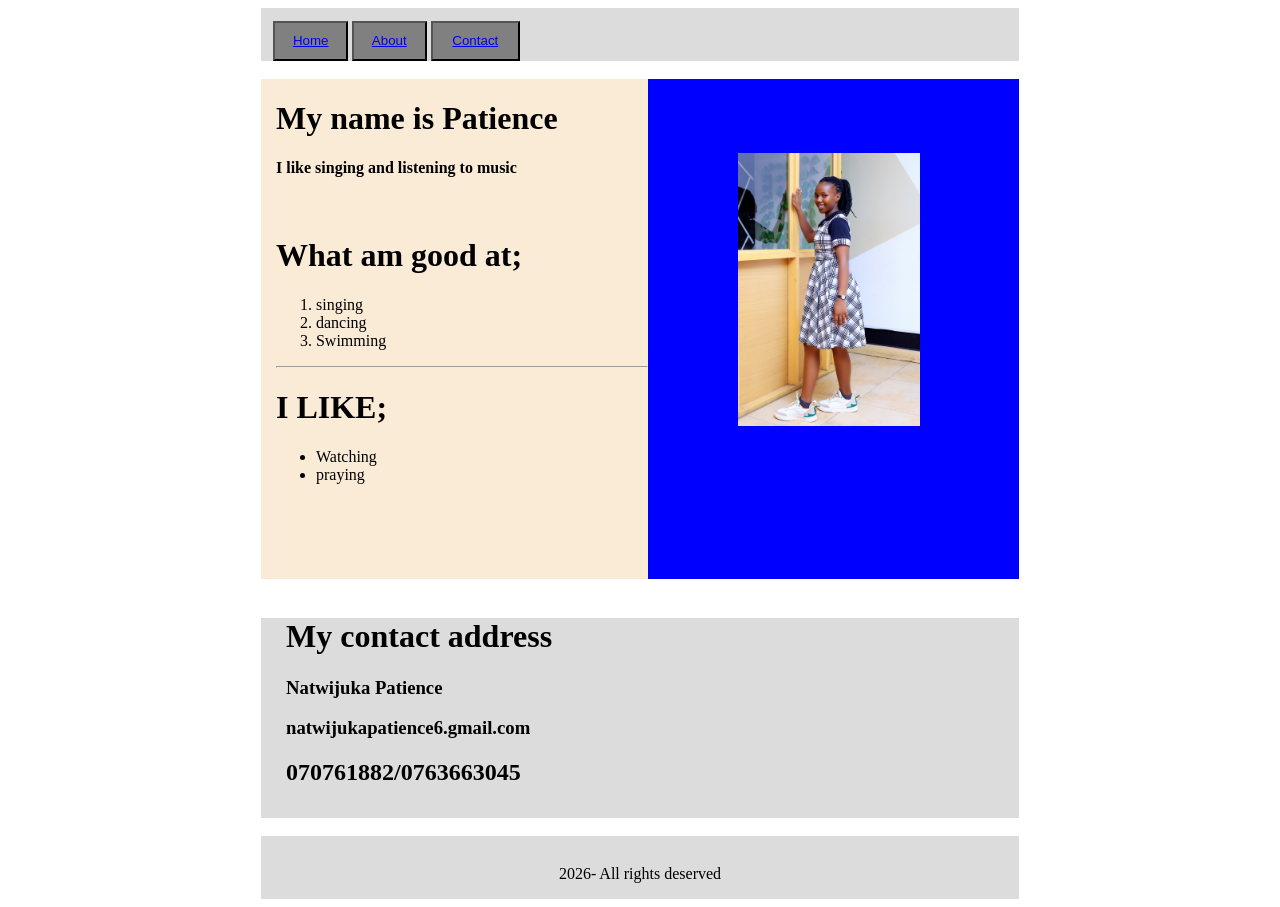
<file: index.html>
<!DOCTYPE html>
<html lang="en">

<head>
    <meta charset="UTF-8">
    <meta name="viewport" content="width=device-width, initial-scale=1.0">
    <title>Document</title>
    <link rel="stylesheet" href="index.css">


</head>

<body>
    <div class="pop">
        <button class="King"><a href="index.html">Home</a>
        </button>
        <button class="Queen"><a href="About me.html">About</a>
        </button>
        <button class="prince"><a href="Contactme.html">Contact</a>
        </button>
    </div>
    <br>
    <div class="pan">
        <div class="Mango">
            <img class="pat" src="IMG_7811.JPG" alt=""></div>




        <div class="Orange">
            <h1> My name is Patience</h1>
            <h4>I like singing and listening to music</h4>
            <br>
            <h1>What am good at;</h1>
            <ol>
                <li>singing</li>
                <li>dancing</li>
                <li>Swimming</li>

            </ol>
            <hr>
            <H1>I LIKE;</H1>
            <ul>
                <li>Watching</li>
                <li>praying</li>
            </ul>
        </div>
    </div>
    <br>
    <div class="pen">
        <h1>My contact address</h1>
        <h3>Natwijuka Patience</h3>
        <h3>natwijukapatience6.gmail.com</h3>
        <h2>070761882/0763663045</h2>
    </div>
    <br>
    <div class="pin">
        <p>2026- All rights deserved</p>
    </div>

</html>
</file>
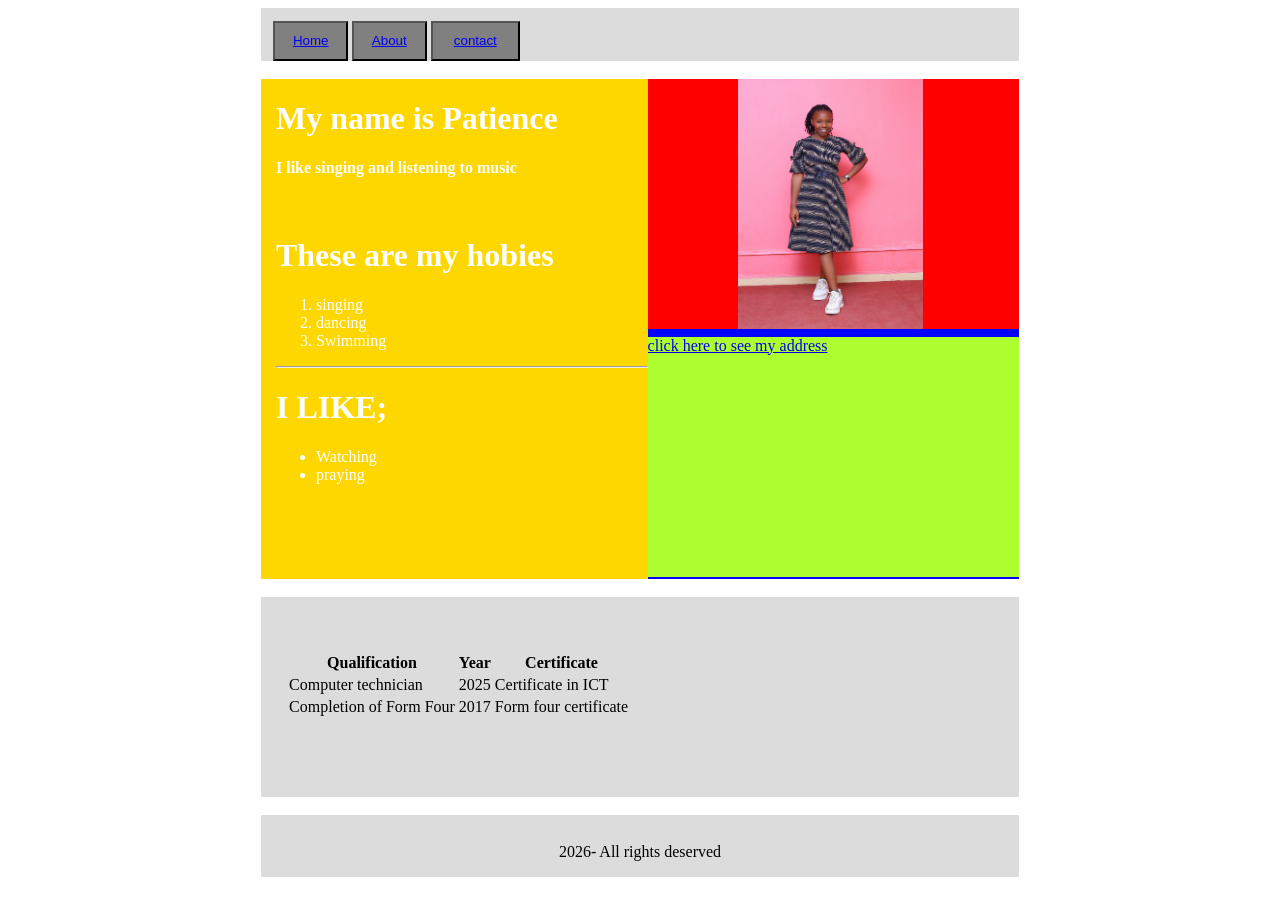
<file: About me.html>
<!DOCTYPE html>
<html lang="en">

<head>
    <meta charset="UTF-8">
    <meta name="viewport" content="width=device-width, initial-scale=1.0">
    <title>Document</title>
    <link rel="stylesheet" href="ABOUT ME.css">
</head>

<body>
    <div class="pop">
        <button class="King"><a href="index.html">Home</a>
</button>
        <button class="Queen"><a href="About me.html">About</a>
</button>
        <button class="prince"><a href="Contactme.html">contact</a>
</button>
    </div>
    <br>
    <div class="pan">
        <div class="Mango">
            <div class=" mmm"><img  class="puk" src="IMG_7823.JPG"></div>
            <div class="hhh">
                <a href="Myeditedprofile.html">click here to see my address</a>

            </div>
        </div>
        <div class="Orange">
            <h1> My name is Patience</h1>
            <h4>I like singing and listening to music</h4>
            <br>
            <h1>These are my hobies</h1>
            <ol>
                <li>singing</li>
                <li>dancing</li>
                <li>Swimming</li>

            </ol>
            <hr>
            <H1>I LIKE;</H1>
            <ul>
                <li>Watching</li>
                <li>praying</li>
            </ul>
        </div>
    </div>
    <br>
    <div class="pen">
        <table>
            <tr>
                <th>Qualification</th>
                <th>Year</th>
                <th>Certificate </th>
            </tr>
            <tr>
                <td>Computer technician</td>
                <td>2025</td><br>
                <td>Certificate in ICT</td>
            </tr><br>
            <tr>
                <td>Completion of Form Four</td><br>
                <td>2017</td>
                <td>Form four certificate</td>
            </tr>
        </table>
    </div>
    <br>
    <div class="pin">
        <p>2026- All rights deserved</p>
    </div>

</body>

</html>
</file>
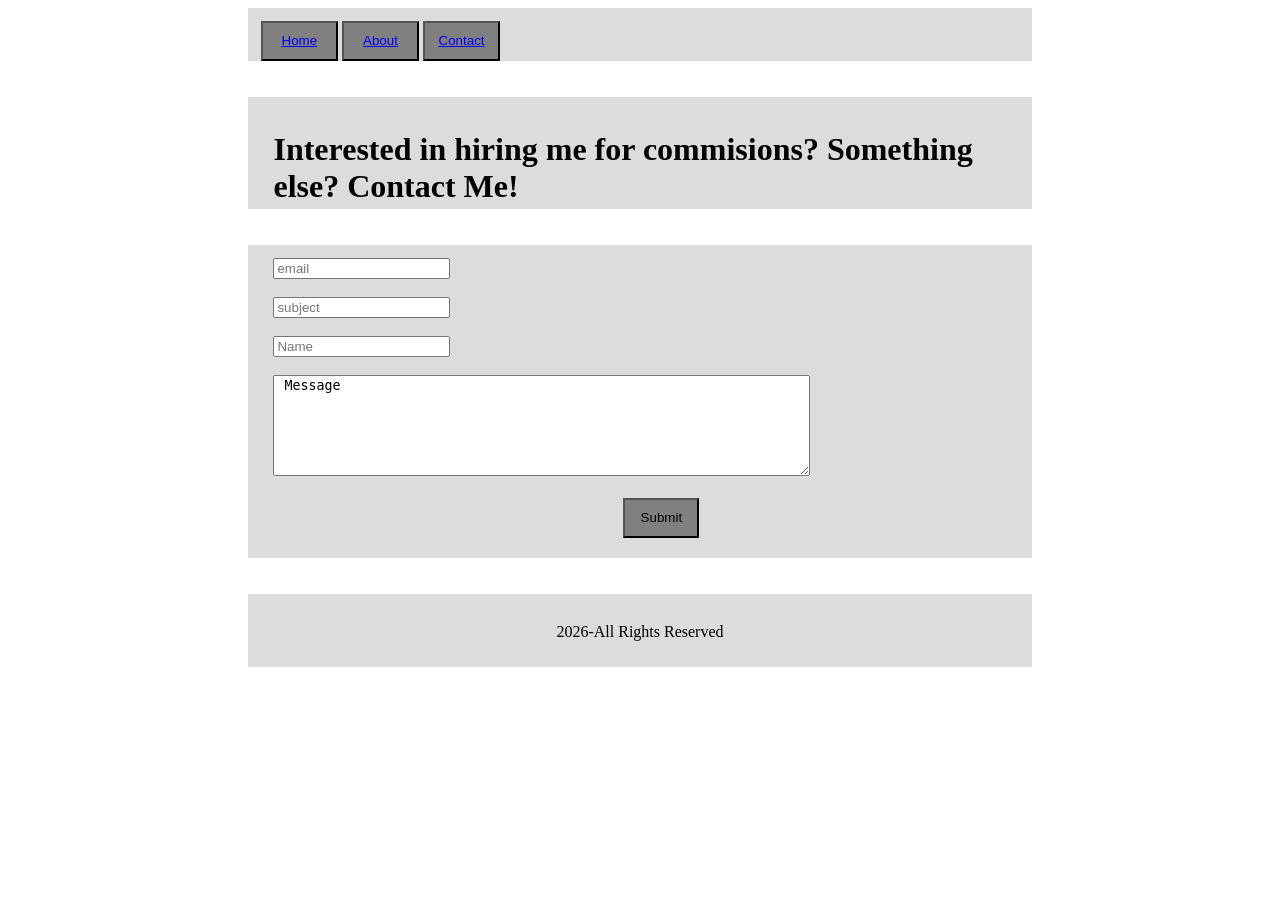
<file: Contactme.html>
<!DOCTYPE html>
<html lang="en">

<head>
    <meta charset="UTF-8">
    <meta name="viewport" content="width=device-width, initial-scale=1.0">
    <title>Document</title>
    <link rel="stylesheet" href="Contact me.css">
</head>

<body>
    
    <div class="pop">
        <button class="king" > <a href="index.html">Home</a></button>
        <button class="Queen"><a href="About me.html">About</a>
</button>
        <button class="prince"><a href="Contactme.html">Contact</a>
</button>
    </div>
    <br>
    <br>
<div class="tree"><h1>Interested in hiring me for commisions? Something else? Contact Me!</h1></div>
<br>
<br>
    <div class="jug">
        <input placeholder="email">
        <br>
        <br>
        <input placeholder="subject">
        <br>
        <br>
        <input placeholder="Name">
        <br>
        <br>
        <textarea class="peace"> Message</textarea>
        <br>
        <br>
        <button class="past">Submit </button>
    </div>
    <br>
    <br>
    <div class="put"><p>2026-All Rights Reserved</p></div>
</body>

</html>
</file>
<file: index.css>
.pop{
    height: 40px;
    width: 59%;
    background-color: gainsboro;
    margin: auto;
  padding-top: 1%;
    padding-left: 1%;}


.pan {
    height: 500px;
    width: 60%;
    background-color: gainsboro;
    margin: auto;
    
}

.pen {
    height: 200px;
    width: 58%;
    background-color: gainsboro;
    margin: auto;
    padding-left: 2%;
}

.pin {
    height: 50px;
    width: 60%;
    background-color: gainsboro;
    margin: auto;
    text-align: center;
    padding-top: 1%;

}

.King {
    height: 40px;
    width: 10%;
    background-color: grey;
    margin: bottom 25px;


}
.Queen {
    height: 40px;
    width: 10%;
    background-color: grey;
    margin-bottom: 25px;
}

.prince {
    height: 40px;
    width: 12%;
    background-color: grey;
    margin-bottom: auto;
}

.Mango {
    height: 500px;
    width: 49%;
    background-color: blue;
    float: right; 
    
}

.Orange {
    height: 500px;
    width: 49%;
    background-color: antiquewhite;
    float: left;
    padding-left: 2%;
}
.pat{
    margin-left: 90px;
    width: 49%;
    padding-top: 20%;
    

    

}
</file>
<file: ABOUT ME.css>
.pop{
    height: 40px;
    width: 59%;
    background-color: gainsboro;
    margin: auto;
  padding-top: 1%;
    padding-left: 1%;}


.pan {
    height: 500px;
    width: 60%;
    background-color: gainsboro;
    margin: auto;
}

.pen {
    height: 200px;
    width: 58%;
    background-color: gainsboro;
    margin: auto;
    padding-left: 2%;
}

.pin {
    height: 50px;
    width: 60%;
    background-color: gainsboro;
    margin: auto;
    text-align: center;
    padding-top: 1%;
}

.King {
    height: 40px;
    width: 10%;
    background-color: grey;
    margin: bottom 25px;


}

.Queen {
    height: 40px;
    width: 10%;
    background-color: grey;
    margin-bottom: 25px;
}

.prince {
    height: 40px;
    width: 12%;
    background-color:grey;
    margin-bottom: auto;
}

.Mango {
    height: 500px;
    width: 49%;
    background-color: blue;
    float: right;
}

.Orange {
    height: 500px;
    width: 49%;
    background-color:gold;
    float: left;
    padding-left: 2%;
    color: white;
}
.mmm{
    height: 250px;
    width: 100%;
    background-color: red;
    
    margin: auto;
    margin-bottom: 8px;
}
.hhh{
    height: 240px;
    width: 100%;
    background-color: greenyellow;
    
    margin: auto;

}
.puk{
    width: 50%;
    height: 100%;
    margin-left: 90px;
    
}
</file>
<file: Contact me.css>
.pan{
    height: 40px;
    width: 60%;
    background-color: gainsboro;
    margin: auto;

    
    
}
.king{
    height: 40px;
    width: 10%;
    background-color:grey;
    margin-bottom: 25px;


    
}
.Queen{
    height: 40px;
    width: 10%;
    background-color: grey;
    margin-bottom: 25px;

}
.prince{
    height: 40px;
    width: 10%;
    background-color: grey;
    
    
}
.put{
    height: 60px;
    width: 62%;
    background-color: gainsboro;
    margin: auto;
    padding-top: 1%;
    text-align: center;
    
    
}
.pin{
    height: 90px;
    width: 60%;
    background-color: gainsboro;
    margin: auto;
}
.pen{
    height: 400px;
    width: 60%;
    background-color: gainsboro;
    margin: auto;
}
.jug{
    height: 300px;
    width: 60%;
    background-color: gainsboro;
    margin: auto;
    padding-top: 1%;
    padding-left: 2%;
}
.pop{
    height: 40px;
    width: 61%;
    background-color:gainsboro;
    margin: auto;
    padding-top: 1%;
    padding-left: 1%;
}
.peace{
    height: 95px;
    width: 70%;
    
}
.pot{
    height: 40px;
    width: 30%;
    background-color: grey;
    margin: auto;
}
.tree{
    height: 100px;
    width: 60%;
    background-color: gainsboro;
    margin: auto;
    padding-left: 2%;
    padding-top: 1%;
}
.past{
    height: 40px;
    width: 10%;
    background-color: grey;
    margin: auto;
    text-align: center;
    margin-left: 350px;
}
</file>
